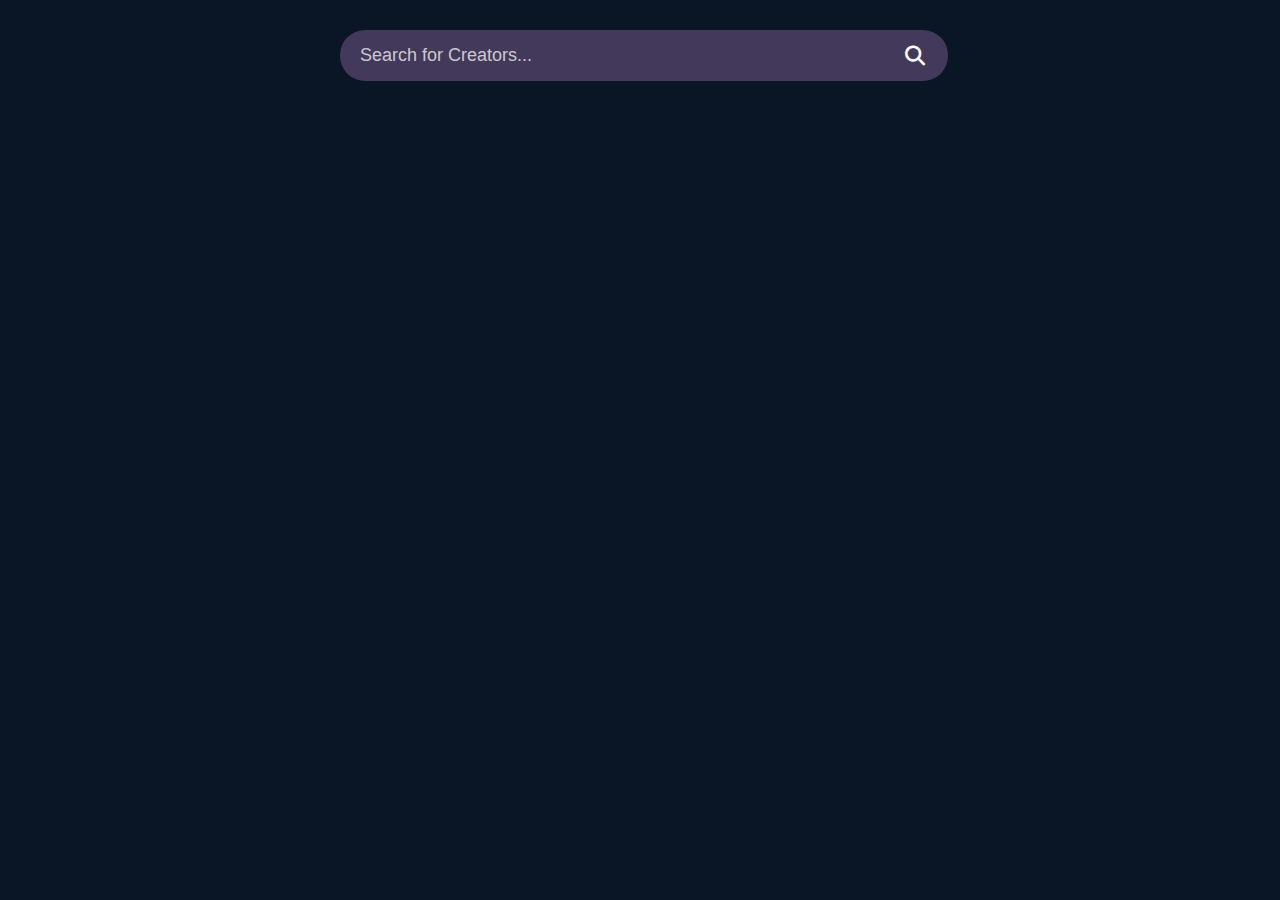
<file: index.html>
<!DOCTYPE html>
<html lang="en">
<head>
    <meta charset="UTF-8">
    <meta name="viewport" content="width=device-width, initial-scale=1.0">
    <title>Fortnite Creators</title>
    <link rel="stylesheet" href="https://cdnjs.cloudflare.com/ajax/libs/font-awesome/6.4.0/css/all.min.css">
    <style>
        body {
            font-family: 'Arial', sans-serif;
            margin: 0;
            padding: 0;
            background-color: #0a1525;
            color: #fff;
        }
        
        .search-container {
            max-width: 600px;
            margin: 30px auto 20px;
            padding: 0 20px;
            position: relative;
        }
        
        .search-box {
            width: 98%;
            padding: 15px 20px;
            padding-right: 0px;
            background-color: #43395a;
            border: none;
            border-radius: 25px;
            color: white;
            font-size: 18px;
            outline: none;
        }
        
        .search-box::placeholder {
            color: #ffffffbb;
        }
        
        .search-icon {
            position: absolute;
            right: 35px;
            top: 50%;
            transform: translateY(-50%);
            color: white;
            font-size: 20px;
        }
        
        .creator-grid {
            display: flex;
            flex-wrap: wrap;
            padding: 20px;
            gap: 15px;
            justify-content: center;
        }
        
        .creator-item {
            display: flex;
            flex-direction: column;
            align-items: center;
            width: 80px;
            margin-bottom: 15px;
        }
        
        .creator-avatar {
            width: 80px;
            height: 80px;
            border-radius: 50%;
            overflow: hidden;
            margin-bottom: 8px;
        }
        
        .creator-avatar img {
            width: 100%;
            height: 100%;
            object-fit: cover;
        }
        
        .creator-name {
            text-align: center;
            font-size: 14px;
            color: #fff;
        }
        
        .loading-spinner {
            text-align: center;
            margin-top: 50px;
            display: none;
        }
        
        .loading-spinner i {
            font-size: 40px;
            color: #fff;
            animation: spin 1s infinite linear;
        }
        
        @keyframes spin {
            0% { transform: rotate(0deg); }
            100% { transform: rotate(360deg); }
        }
        
        .creator-banner {
            width: 100%;
            margin-bottom: 15px;
            border-radius: 10px;
            overflow: hidden;
        }
        
        .creator-banner img {
            width: 100%;
            height: auto;
        }
        
        .creator-details {
            text-align: center;
            margin-top: 10px;
        }
        
        .creator-details h3 {
            margin: 5px 0;
            font-size: 16px;
        }
        
        .creator-details p {
            margin: 5px 0;
            font-size: 14px;
            color: #ccc;
        }
        
        .creator-details a {
            display: inline-block;
            margin-top: 10px;
            color: #5ba1ff;
            text-decoration: none;
        }
        
        .creator-details a:hover {
            text-decoration: underline;
        }
        
        .no-results {
            text-align: center;
            margin-top: 40px;
            font-size: 18px;
            color: #ccc;
        }
        
        /* Style for single creator view with banner */
        .single-creator {
            max-width: 600px;
            margin: 0 auto;
            padding: 20px;
        }
    </style>
</head>
<body>
    <div class="search-container">
        <input type="text" class="search-box" id="searchCreator" placeholder="Search for Creators...">
        <i class="fas fa-search search-icon"></i>
    </div>

    <div id="loading" class="loading-spinner">
        <i class="fas fa-spinner"></i>
    </div>

    <div id="creatorGrid" class="creator-grid">
        <!-- Fortnite creators with "w" prefix -->
    </div>

    <script>
        document.getElementById('searchCreator').addEventListener('keypress', function(event) {
            if (event.key === 'Enter') {
                searchCreator();  // Trigger search when Enter is pressed
            }
        });

        function searchCreator() {
            const query = document.getElementById('searchCreator').value.trim().toLowerCase();
            if (!query) {
                document.getElementById('creatorGrid').innerHTML = ''; // Clear the grid if query is empty
                return;
            }

            document.getElementById('loading').style.display = 'block'; // Show loading spinner

            fetch(`/search_creator?name=${encodeURIComponent(query)}`)
                .then(response => response.json())
                .then(data => {
                    document.getElementById('loading').style.display = 'none'; // Hide loading spinner

                    const creatorGrid = document.getElementById('creatorGrid');
                    creatorGrid.innerHTML = ''; // Clear previous results

                    // If no creators are found, display a message
                    if (data.length === 0) {
                        creatorGrid.innerHTML = '<div class="no-results">No creators found</div>';
                    } else {
                        data.forEach(creator => {
                            // Check if there is exactly one creator
                            if (data.length === 1) {
                                // Create single creator view with banner
                                const singleCreator = document.createElement('div');
                                singleCreator.className = 'creator-item';
                                
                                singleCreator.innerHTML = `
                                    <div class="creator-avatar">
                                        <img src="${creator.logo}" alt="${creator.name} Logo">
                                    </div>
                                    <div class="creator-name">${creator.name}</div>
                                `;

                                // Add click event to view full profile
                                singleCreator.addEventListener('click', function() {
                                    window.location.href = `/creator/${creator.name}`;
                                });
                                
                                creatorGrid.appendChild(singleCreator);
                            } else {
                                // Create grid item for multiple results
                                const card = document.createElement('div');
                                card.className = 'creator-item';
                                
                                card.innerHTML = `
                                    <div class="creator-avatar">
                                        <img src="${creator.logo}" alt="${creator.name} Logo">
                                    </div>
                                    <div class="creator-name">${creator.name}</div>
                                `;
                                
                                // Add click event to view full profile
                                card.addEventListener('click', function() {
                                    window.location.href = `/creator/${creator.name}`;
                                });
                                
                                creatorGrid.appendChild(card);
                            }
                        });
                    }
                })
                .catch(error => {
                    document.getElementById('loading').style.display = 'none'; // Hide loading spinner in case of error
                    console.error('Error fetching creators:', error);
                    document.getElementById('creatorGrid').innerHTML = 
                        '<div class="no-results">Error loading creators. Please try again.</div>';
                });
        }
    </script>
</body>
</html>
</file>
